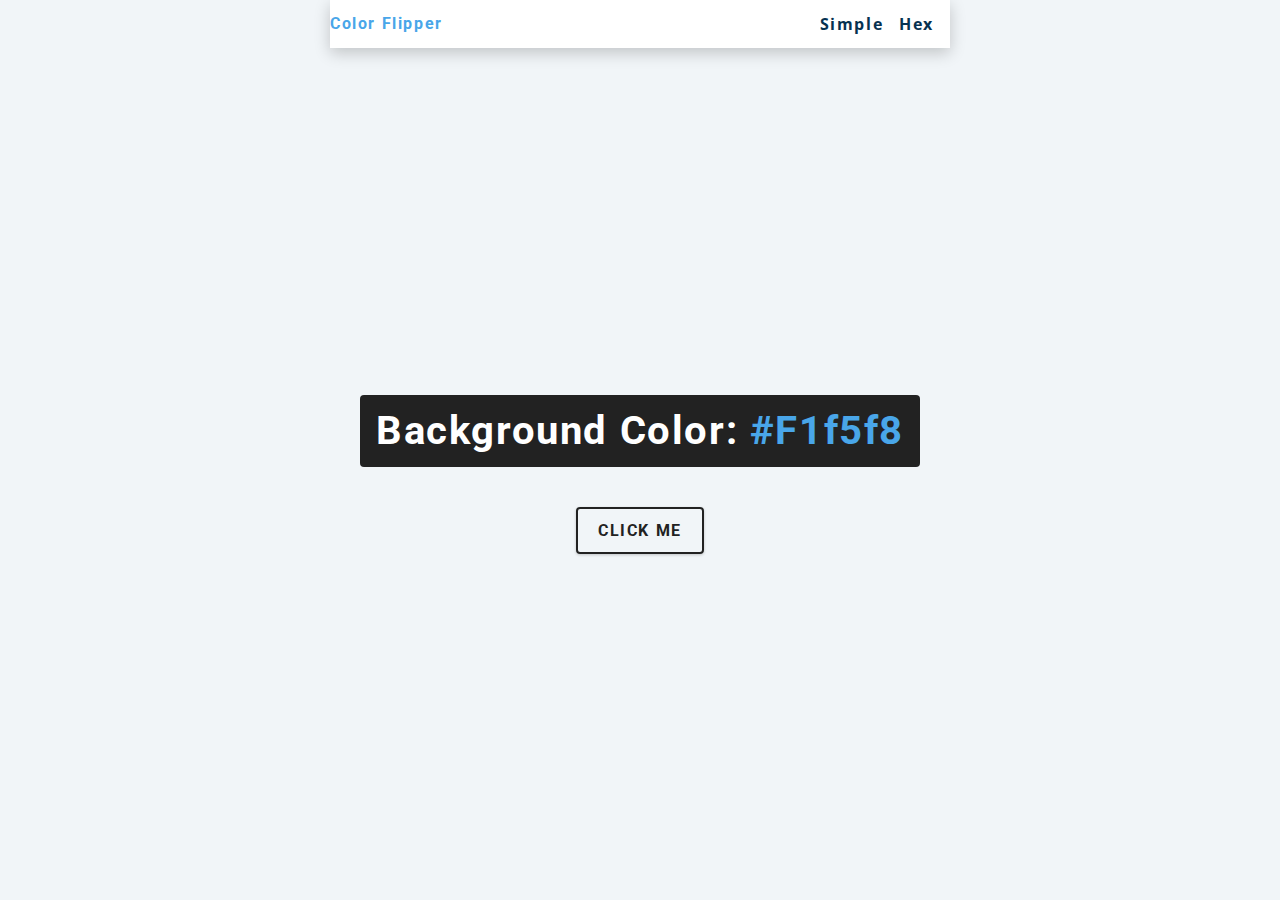
<file: 1_Color_Flipper/index.html>
<!DOCTYPE html>
<html lang="en">
<head>
    <meta charset="UTF-8">
    <meta http-equiv="X-UA-Compatible" content="IE=edge">
    <meta name="viewport" content="width=device-width, initial-scale=1.0">
    <title>Color-Flipper</title>
    <link rel="stylesheet" href="styles.css" />
</head>
<body>
    <nav class="nav-center">
        <div class="nav-center">
            <h4>color flipper</h4>
            <ul class="nav-links">
                <li>
                    <a href="index.html">simple</a>
                </li>
                <li>
                    <a href="hex.html">hex</a>
                </li>
            </ul>
        </div>
    </nav>
    <main>
        <div class="container">
            <h2>Background Color: <span class="color">#f1f5f8</span>
            </h2>
            <button class="btn btn-hero" id="btn">Click Me</button>
        </div>
    </main>
    <script src="app.js" />
</body>
</html>
</file>
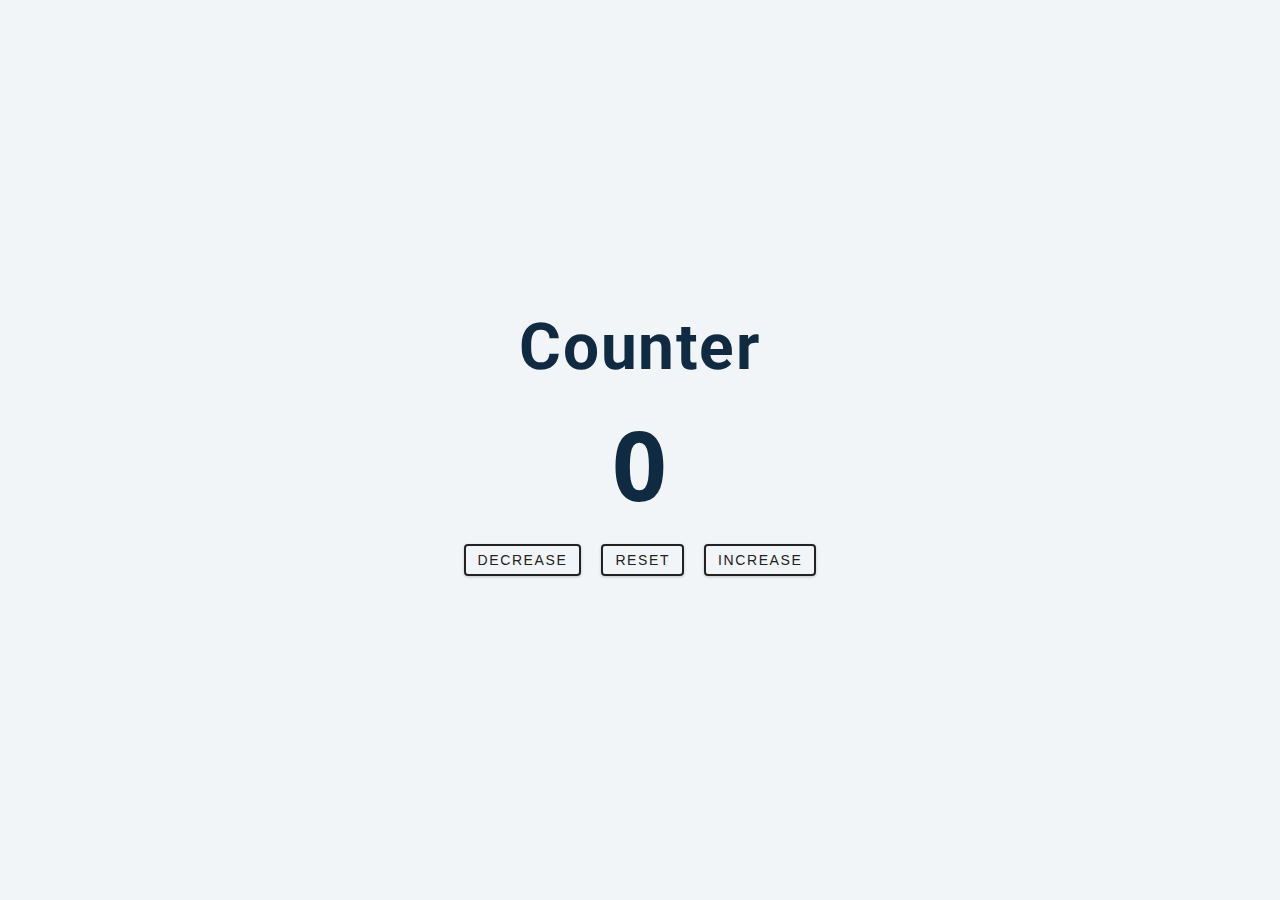
<file: 2_Counter/index.html>
<!DOCTYPE html>
<html lang="en">
<head>
    <meta charset="UTF-8">
    <meta http-equiv="X-UA-Compatible" content="IE=edge">
    <meta name="viewport" content="width=device-width, initial-scale=1.0">
    <title>Counter</title>
    <link rel="stylesheet" href="styles.css">
</head>
<body>
    <main>
        <div class="container">
            <h1>
                Counter
            </h1>
            <span id="value">0</span>
            <div class="button-container">
                <button class="btn-Decrease">Decrease</button>
                <button class="btn-Reset">Reset</button>
                <button class="btn-Increase">Increase</button>
            </div>
        </div>
    </main>


    <script src="app.js"></script>
</body>
</html>
</file>
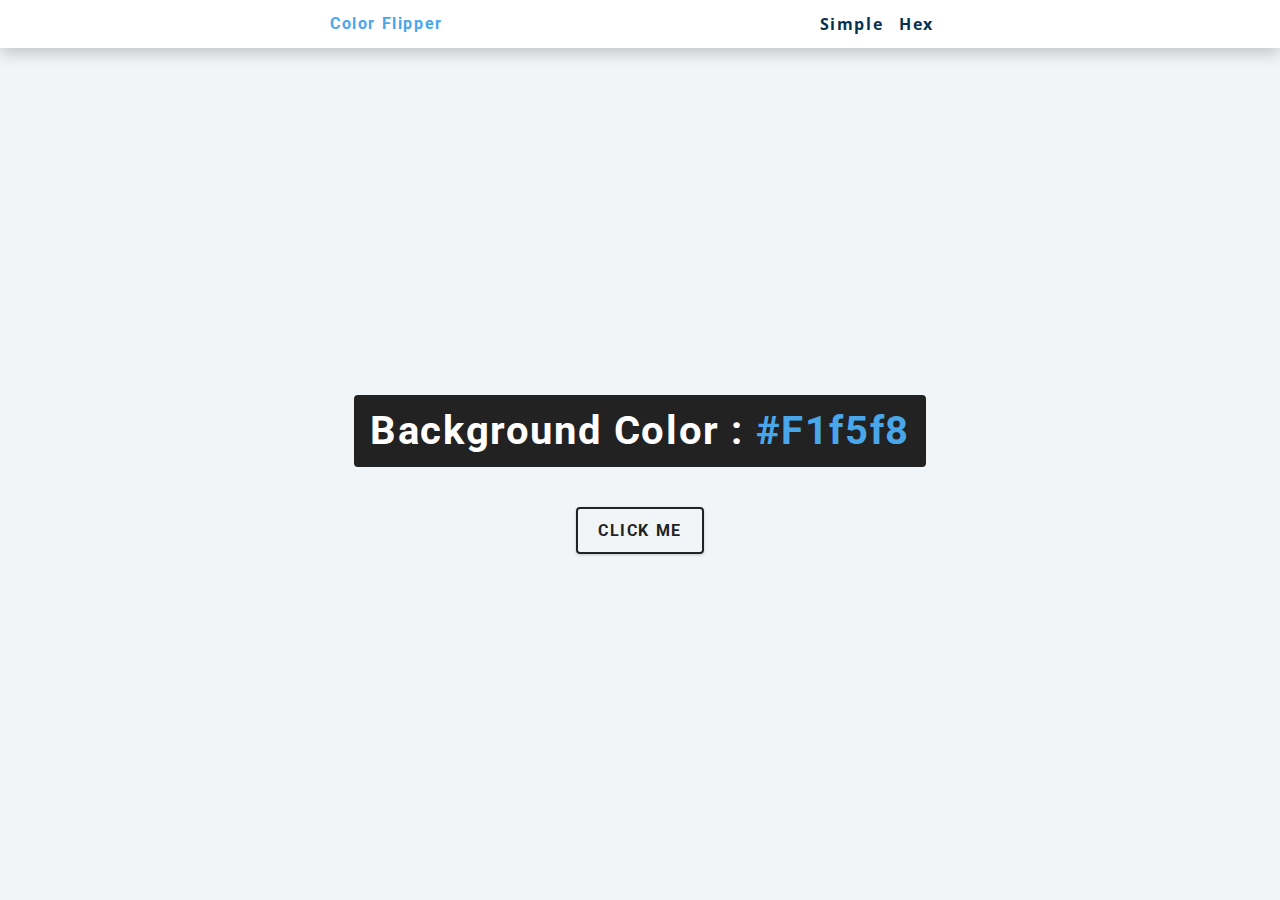
<file: 1_Color_Flipper/hex.html>
<!DOCTYPE html>
<html lang="en">
  <head>
    <meta charset="UTF-8" />
    <meta name="viewport" content="width=device-width, initial-scale=1.0" />
    <title>
      Color Flipper || Simple
    </title>

    <!-- styles -->
    <link rel="stylesheet" href="styles.css" />
  </head>

  <body>
    <nav>
      <div class="nav-center">
        <h4>color flipper</h4>
        <ul class="nav-links">
          <li><a href="index.html">simple</a></li>
          <li><a href="hex.html">hex</a></li>
        </ul>
      </div>
    </nav>
    <main>
      <div class="container">
        <h2>background color : <span class="color">#f1f5f8</span></h2>
        <button class="btn btn-hero" id="btn">click me</button>
      </div>
    </main>
    <!-- javascript -->
    <script src="hex.js"></script>
  </body>
</html>
</file>
<file: 1_Color_Flipper/styles.css>
/*
=============== 
Fonts
===============
*/
@import url("https://fonts.googleapis.com/css?family=Open+Sans|Roboto:400,700&display=swap");

/*
=============== 
Variables
===============
*/

:root {
  /* dark shades of primary color*/
  --clr-primary-1: hsl(205, 86%, 17%);
  --clr-primary-2: hsl(205, 77%, 27%);
  --clr-primary-3: hsl(205, 72%, 37%);
  --clr-primary-4: hsl(205, 63%, 48%);
  /* primary/main color */
  --clr-primary-5: hsl(205, 78%, 60%);
  /* lighter shades of primary color */
  --clr-primary-6: hsl(205, 89%, 70%);
  --clr-primary-7: hsl(205, 90%, 76%);
  --clr-primary-8: hsl(205, 86%, 81%);
  --clr-primary-9: hsl(205, 90%, 88%);
  --clr-primary-10: hsl(205, 100%, 96%);
  /* darkest grey - used for headings */
  --clr-grey-1: hsl(209, 61%, 16%);
  --clr-grey-2: hsl(211, 39%, 23%);
  --clr-grey-3: hsl(209, 34%, 30%);
  --clr-grey-4: hsl(209, 28%, 39%);
  /* grey used for paragraphs */
  --clr-grey-5: hsl(210, 22%, 49%);
  --clr-grey-6: hsl(209, 23%, 60%);
  --clr-grey-7: hsl(211, 27%, 70%);
  --clr-grey-8: hsl(210, 31%, 80%);
  --clr-grey-9: hsl(212, 33%, 89%);
  --clr-grey-10: hsl(210, 36%, 96%);
  --clr-white: #fff;
  --clr-red-dark: hsl(360, 67%, 44%);
  --clr-red-light: hsl(360, 71%, 66%);
  --clr-green-dark: hsl(125, 67%, 44%);
  --clr-green-light: hsl(125, 71%, 66%);
  --clr-black: #222;
  --ff-primary: "Roboto", sans-serif;
  --ff-secondary: "Open Sans", sans-serif;
  --transition: all 0.3s linear;
  --spacing: 0.1rem;
  --radius: 0.25rem;
  --light-shadow: 0 5px 15px rgba(0, 0, 0, 0.1);
  --dark-shadow: 0 5px 15px rgba(0, 0, 0, 0.2);
  --max-width: 1170px;
  --fixed-width: 620px;
}
/*
=============== 
Global Styles
===============
*/

*,
::after,
::before {
  margin: 0;
  padding: 0;
  box-sizing: border-box;
}
body {
  font-family: var(--ff-secondary);
  background: var(--clr-grey-10);
  color: var(--clr-grey-1);
  line-height: 1.5;
  font-size: 0.875rem;
}
ul {
  list-style-type: none;
}
a {
  text-decoration: none;
}
h1,
h2,
h3,
h4 {
  letter-spacing: var(--spacing);
  text-transform: capitalize;
  line-height: 1.25;
  margin-bottom: 0.75rem;
  font-family: var(--ff-primary);
}
h1 {
  font-size: 3rem;
}
h2 {
  font-size: 2rem;
}
h3 {
  font-size: 1.25rem;
}
h4 {
  font-size: 0.875rem;
}
p {
  margin-bottom: 1.25rem;
  color: var(--clr-grey-5);
}
@media screen and (min-width: 800px) {
  h1 {
    font-size: 4rem;
  }
  h2 {
    font-size: 2.5rem;
  }
  h3 {
    font-size: 1.75rem;
  }
  h4 {
    font-size: 1rem;
  }
  body {
    font-size: 1rem;
  }
  h1,
  h2,
  h3,
  h4 {
    line-height: 1;
  }
}
/*  global classes */

/* section */
.section {
  padding: 5rem 0;
}

.section-center {
  width: 90vw;
  margin: 0 auto;
  max-width: 1170px;
}
@media screen and (min-width: 992px) {
  .section-center {
    width: 95vw;
  }
}
main {
  min-height: 100vh;
  display: grid;
  place-items: center;
}

/*
=============== 
Nav
===============
*/
nav {
  background: var(--clr-white);
  height: 3rem;
  display: grid;
  align-items: center;
  box-shadow: var(--dark-shadow);
}
.nav-center {
  width: 90vw;
  max-width: var(--fixed-width);
  margin: 0 auto;
  display: flex;
  align-items: center;
  justify-content: space-between;
}
.nav-center h4 {
  margin-bottom: 0;
  color: var(--clr-primary-5);
}
.nav-links {
  display: flex;
}
nav a {
  text-transform: capitalize;
  font-weight: 700;
  font-size: 1rem;
  color: var(--clr-primary-1);
  letter-spacing: var(--spacing);
  margin-right: 1rem;
}
nav a:hover {
  color: var(--clr-primary-5);
}
/*
=============== 
Container
===============
*/
main {
  min-height: calc(100vh - 3rem);
  display: grid;
  place-items: center;
}
.container {
  text-align: center;
}
.container h2 {
  background: var(--clr-black);
  color: var(--clr-white);
  padding: 1rem;
  border-radius: var(--radius);
  margin-bottom: 2.5rem;
}
.color {
  color: var(--clr-primary-5);
}
.btn-hero {
  font-family: var(--ff-primary);
  text-transform: uppercase;
  background: transparent;
  color: var(--clr-black);
  letter-spacing: var(--spacing);
  display: inline-block;
  font-weight: 700;
  transition: var(--transition);
  border: 2px solid var(--clr-black);
  cursor: pointer;
  box-shadow: 0 1px 3px rgba(0, 0, 0, 0.2);
  border-radius: var(--radius);
  font-size: 1rem;
  padding: 0.75rem 1.25rem;
}
.btn-hero:hover {
  color: var(--clr-white);
  background: var(--clr-black);
}
</file>
<file: 2_Counter/styles.css>
/*
=============== 
Fonts
===============
*/
@import url("https://fonts.googleapis.com/css?family=Open+Sans|Roboto:400,700&display=swap");

/*
=============== 
Variables
===============
*/

:root {
  /* dark shades of primary color*/
  --clr-primary-1: hsl(205, 86%, 17%);
  --clr-primary-2: hsl(205, 77%, 27%);
  --clr-primary-3: hsl(205, 72%, 37%);
  --clr-primary-4: hsl(205, 63%, 48%);
  /* primary/main color */
  --clr-primary-5: hsl(205, 78%, 60%);
  /* lighter shades of primary color */
  --clr-primary-6: hsl(205, 89%, 70%);
  --clr-primary-7: hsl(205, 90%, 76%);
  --clr-primary-8: hsl(205, 86%, 81%);
  --clr-primary-9: hsl(205, 90%, 88%);
  --clr-primary-10: hsl(205, 100%, 96%);
  /* darkest grey - used for headings */
  --clr-grey-1: hsl(209, 61%, 16%);
  --clr-grey-2: hsl(211, 39%, 23%);
  --clr-grey-3: hsl(209, 34%, 30%);
  --clr-grey-4: hsl(209, 28%, 39%);
  /* grey used for paragraphs */
  --clr-grey-5: hsl(210, 22%, 49%);
  --clr-grey-6: hsl(209, 23%, 60%);
  --clr-grey-7: hsl(211, 27%, 70%);
  --clr-grey-8: hsl(210, 31%, 80%);
  --clr-grey-9: hsl(212, 33%, 89%);
  --clr-grey-10: hsl(210, 36%, 96%);
  --clr-white: #fff;
  --clr-red-dark: hsl(360, 67%, 44%);
  --clr-red-light: hsl(360, 71%, 66%);
  --clr-green-dark: hsl(125, 67%, 44%);
  --clr-green-light: hsl(125, 71%, 66%);
  --clr-black: #222;
  --ff-primary: "Roboto", sans-serif;
  --ff-secondary: "Open Sans", sans-serif;
  --transition: all 0.3s linear;
  --spacing: 0.1rem;
  --radius: 0.25rem;
  --light-shadow: 0 5px 15px rgba(0, 0, 0, 0.1);
  --dark-shadow: 0 5px 15px rgba(0, 0, 0, 0.2);
  --max-width: 1170px;
  --fixed-width: 620px;
}
/*
=============== 
Global Styles
===============
*/

*,
::after,
::before {
  margin: 0;
  padding: 0;
  box-sizing: border-box;
}
body {
  font-family: var(--ff-secondary);
  background: var(--clr-grey-10);
  color: var(--clr-grey-1);
  line-height: 1.5;
  font-size: 0.875rem;
}
ul {
  list-style-type: none;
}
a {
  text-decoration: none;
}
h1,
h2,
h3,
h4 {
  letter-spacing: var(--spacing);
  text-transform: capitalize;
  line-height: 1.25;
  margin-bottom: 0.75rem;
  font-family: var(--ff-primary);
}
h1 {
  font-size: 3rem;
}
h2 {
  font-size: 2rem;
}
h3 {
  font-size: 1.25rem;
}
h4 {
  font-size: 0.875rem;
}
p {
  margin-bottom: 1.25rem;
  color: var(--clr-grey-5);
}
@media screen and (min-width: 800px) {
  h1 {
    font-size: 4rem;
  }
  h2 {
    font-size: 2.5rem;
  }
  h3 {
    font-size: 1.75rem;
  }
  h4 {
    font-size: 1rem;
  }
  body {
    font-size: 1rem;
  }
  h1,
  h2,
  h3,
  h4 {
    line-height: 1;
  }
}
/*  global classes */

/* section */
.section {
  padding: 5rem 0;
}

.section-center {
  width: 90vw;
  margin: 0 auto;
  max-width: 1170px;
}
@media screen and (min-width: 992px) {
  .section-center {
    width: 95vw;
  }
}
main {
  min-height: 100vh;
  display: grid;
  place-items: center;
}

/*
=============== 
Counter
===============
*/

main {
  min-height: 100vh;
  display: grid;
  place-items: center;
}
.container {
  text-align: center;
}
#value {
  font-size: 6rem;
  font-weight: bold;
}
.btn-Increase {
  text-transform: uppercase;
  background: transparent;
  color: var(--clr-black);
  padding: 0.375rem 0.75rem;
  letter-spacing: var(--spacing);
  display: inline-block;
  transition: var(--transition);
  font-size: 0.875rem;
  border: 2px solid var(--clr-black);
  cursor: pointer;
  box-shadow: 0 1px 3px rgba(0, 0, 0, 0.2);
  border-radius: var(--radius);
  margin: 0.5rem;
}
.btn-Decrease {
  text-transform: uppercase;
  background: transparent;
  color: var(--clr-black);
  padding: 0.375rem 0.75rem;
  letter-spacing: var(--spacing);
  display: inline-block;
  transition: var(--transition);
  font-size: 0.875rem;
  border: 2px solid var(--clr-black);
  cursor: pointer;
  box-shadow: 0 1px 3px rgba(0, 0, 0, 0.2);
  border-radius: var(--radius);
  margin: 0.5rem;
}
.btn-Reset {
  text-transform: uppercase;
  background: transparent;
  color: var(--clr-black);
  padding: 0.375rem 0.75rem;
  letter-spacing: var(--spacing);
  display: inline-block;
  transition: var(--transition);
  font-size: 0.875rem;
  border: 2px solid var(--clr-black);
  cursor: pointer;
  box-shadow: 0 1px 3px rgba(0, 0, 0, 0.2);
  border-radius: var(--radius);
  margin: 0.5rem;
}
.btn:hover {
  color: var(--clr-white);
  background: var(--clr-black);
}
</file>
